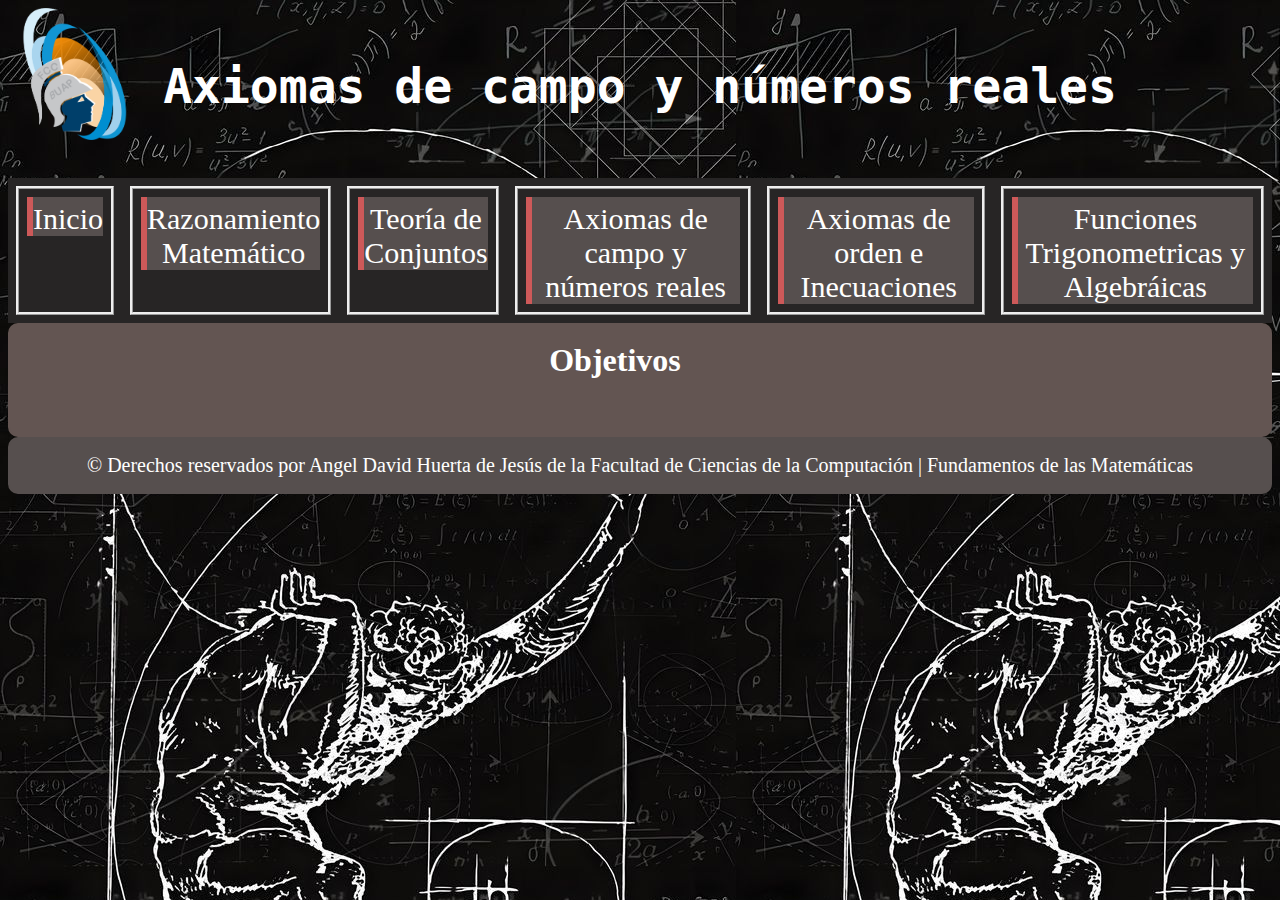
<file: pages/campo-numeros-reales.html>
<!DOCTYPE html>
<html lang="es">
<head>
    <meta charset="UTF-8">
    <meta name="viewport" content="width=device-width, initial-scale=1.0">
    <link rel="stylesheet" href="../styles.css"> 
    <link rel="script" href="../script.js">
    <link rel="icon" type="images/x-icon" href="images/FIBONACCI.jpg">
    <title> Fundamentos de las Matemáticas </title>
</head>
<body>
    <header>
        <div class="contenedor-logo"> 
            <img class="logo" src="../images/FCC.png">
        </div>
        <h1> Axiomas de campo y números reales </h1>
    </header>
    
    <nav class="menu"> 
        <div class="contenedor">
            <div>
                <a href="/index.html"> Inicio </a>
            </div>
            <div> 
                <a href="/pages/razonamiento.html"> Razonamiento Matemático </a> 
            </div>

            <div> 
                <a href="/pages/conjuntos.html"> Teoría de Conjuntos </a>
            </div>

            <div> 
                <a href="/pages/campo-numeros-reales.html"> Axiomas de campo y números reales </a>
            </div>

            <div> 
                <a href="/pages/orden-inecuaciones.html"> Axiomas de orden e Inecuaciones </a>
            </div>

            <div> 
                <a href="/pages/funciones-trigonometricas-algebraicas.html"> Funciones Trigonometricas y Algebráicas </a>
            </div>
        </div>
    </nav>

    <article>
        <span>
            <h2> Objetivos </h2>
        </span>
    </article>
    
    <footer> 
        <div class="derechos-autor"> © Derechos reservados por Angel David Huerta de Jesús de la Facultad de Ciencias de la Computación | Fundamentos de las Matemáticas </div>
    </footer>
</body>
</html>
</file>
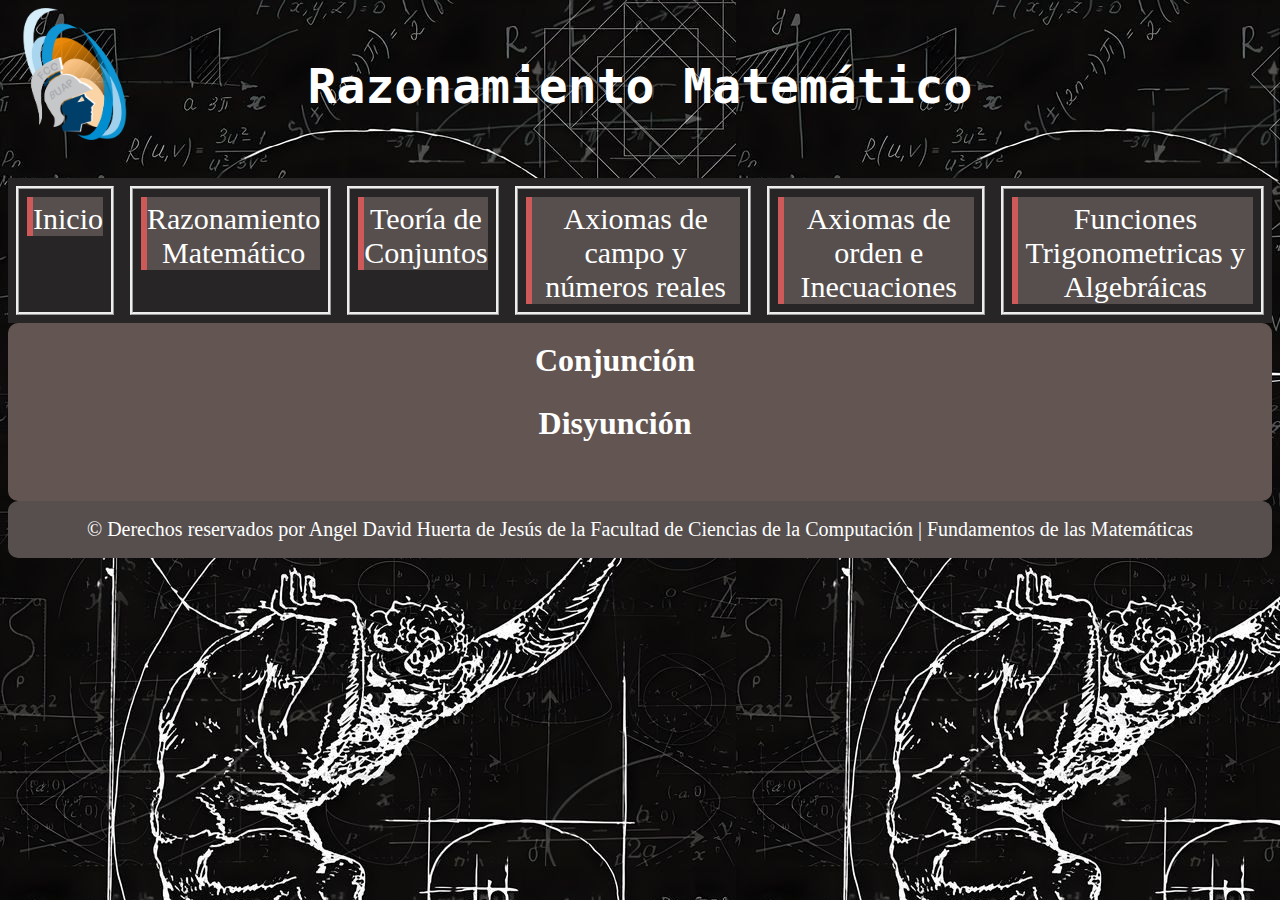
<file: pages/razonamiento.html>
<!DOCTYPE html>
<html lang="es">
<head>
    <meta charset="UTF-8">
    <meta name="viewport" content="width=device-width, initial-scale=1.0">
    <link rel="stylesheet" href="../styles.css"> 
    <link rel="script" href="../script.js">
    <link rel="icon" type="images/x-icon" href="../images/FIBONACCI.jpg">
    <title> Fundamentos de las Matemáticas </title>
</head>
<body>
    <header>
        <div class="contenedor-logo"> 
            <img class="logo" src="../images/FCC.png">
        </div>
        <h1> Razonamiento Matemático </h1>
    </header>
    
    <nav class="menu"> 
        <div class="contenedor">
            <div>
                <a href="/index.html"> Inicio </a>
            </div>
            <div> 
                <a href="/pages/razonamiento.html"> Razonamiento Matemático </a> 
            </div>

            <div> 
                <a href="/pages/conjuntos.html"> Teoría de Conjuntos </a>
            </div>

            <div> 
                <a href="/pages/campo-numeros-reales.html"> Axiomas de campo y números reales </a>
            </div>

            <div> 
                <a href="/pages/orden-inecuaciones.html"> Axiomas de orden e Inecuaciones </a>
            </div>

            <div> 
                <a href="/pages/funciones-trigonometricas-algebraicas.html"> Funciones Trigonometricas y Algebráicas </a>
            </div>
        </div>
    </nav>

    <article class="parte1">
        <span class="lado-izquierdo">
            <h2> Conjunción </h2>
        </span>
        <span class="lado-derecho">
            <h2> Disyunción </h2>
        </span>


    </article>
    
    <footer> 
        <div class="derechos-autor"> © Derechos reservados por Angel David Huerta de Jesús de la Facultad de Ciencias de la Computación | Fundamentos de las Matemáticas </div>
    </footer>
</body>
</html>
</file>
<file: styles.css>
header {
    max-width: 100%;
    height: 170px;
    position: relative;
    overflow: hidden;
}


h1 {
    text-align: center;
    font-family: monospace;
    font-size: 3rem;
    position: relative;
    top: -115px;
    color: white;
}


.contenedor-logo{
max-width: 10%;
height: auto;
display: block;
}


.logo{
    max-width: 100%;
    height: auto;
    display: block;
    align-items: center;
}


.contenedor {
    display: flex; 
    background-color: rgb(39, 37, 37);
}


.contenedor div{
    background-color: rgb(39, 37, 37);
    margin: 8px;
    padding: 8px;
    font-size: 30px;
    border-style: ridge;
}

h2 {
    color: white;
    font-size: 2rem;
    text-align: center;
    position: relative;
    right: 25px;
    top: -20px
}

span {
    position: relative;
    overflow: hidden;
}

article {
    background-color: #635552;
    border: 2px solid #635552;
    border-radius: 10px;
    padding: 10px;;
}

.portada {
    font-size: 20px;
    font-family: Arial, Helvetica, sans-serif;
    color: white;
}

.prof {
    border: 2px solid #333;
    border-radius: 50%; /* Convierte en círculo si el ancho y alto son iguales */
    width: 100px;
    height: 100px;
}

.mate {
    font-size: 20px;
    font-family: Arial, Helvetica, sans-serif;
    position: relative;
    top: -40px;
}

footer{
    background-color: #564f4e;
    border: 2px solid #564f4e;
    border-radius: 10px; 
    padding: 15px;
}

.derechos-autor{
    text-align:center;
    font-size: 20px;
    color: white;
}


@media (max-width: 600px) { 
    header {
        height: auto;
    }
    .contenedor-logo {
        max-width: 80%;
    }
    h1 {
        top: 0%;
    }
    .menu{
        border: 4px solid rgb(40, 40, 40);
        border-radius: 5px;
    }
    .contenedor div{
        font-size: 1rem;
    }
    .contenedor {
        flex-direction: column;
    }
    h2 {
        right: 0%;
        top:0%
    }
    .trigonometricas {
        font-size: 2rem;
    }
    .portada {
        font-size: 1rem;
    }
    .prof {
        width: 15%;
        height: 30%;
    }
    .mate {
        top: 400%;
        font-size: 80%;
        right: -2.5%;
    }
    footer {
        padding-left: 5%;
        padding-right: 5%;
        margin-top: 1%;
        margin-bottom: 50px;
    }
    .derechos-autor{
        font-size: 1rem;
    }
}


a:link, a:visited {
    color: white;
    padding-top: 5px;
    text-align: center;
    text-decoration: none;
    background-color: #564f4e;
    display: inline-block;
    border-left: 6px solid rgb(205, 89, 89);
}

a:hover, a:active {
    background-color: rgb(205, 119, 119);
}


body {
    background-image:url("images/descarga.jpg")
}
</file>
